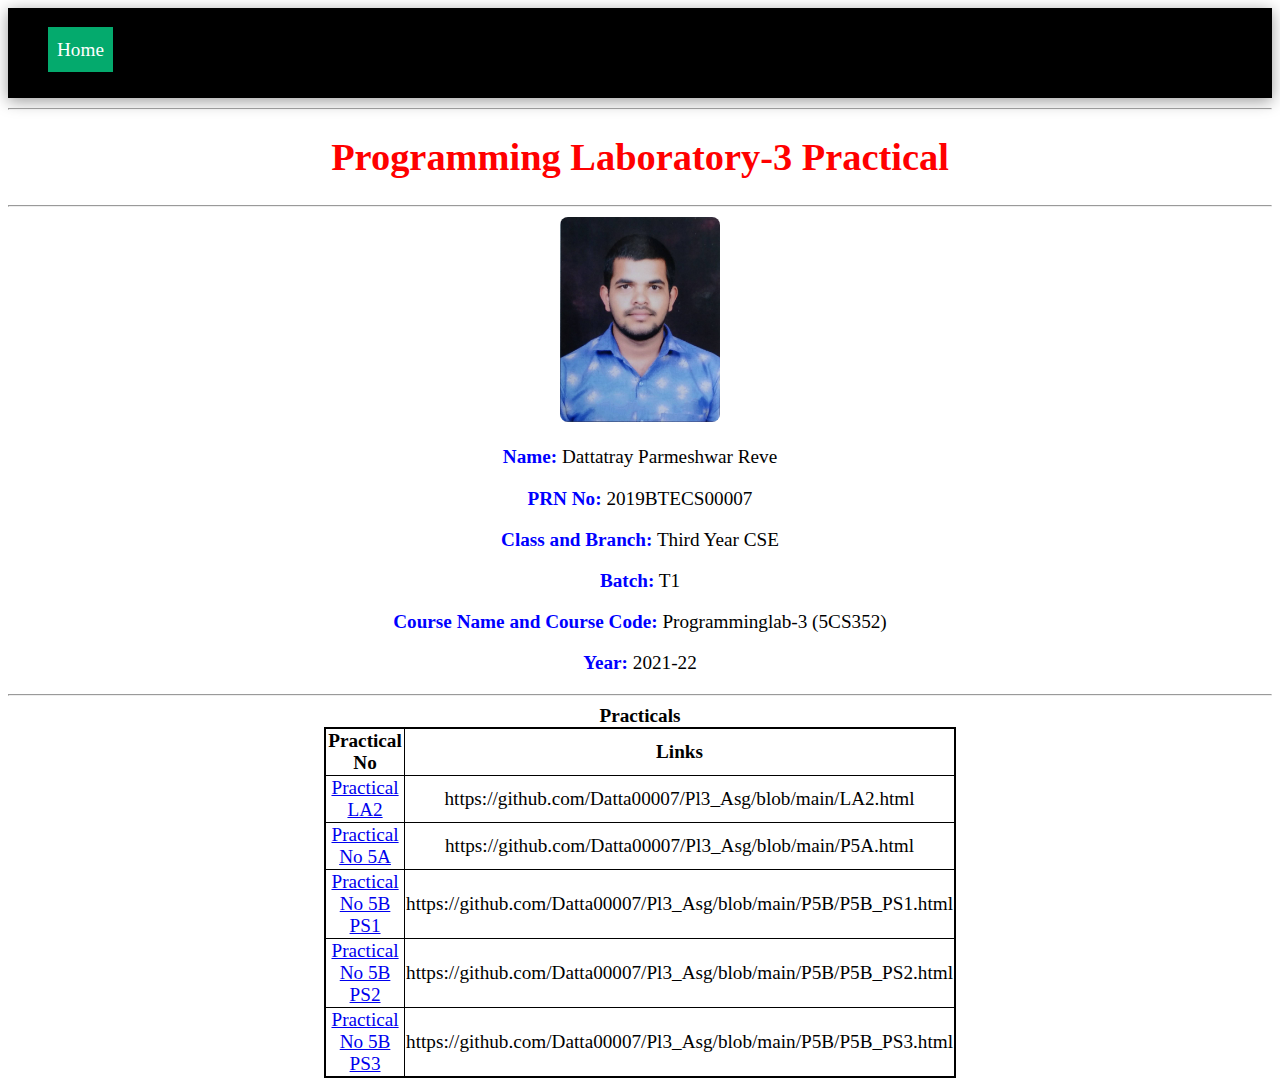
<file: index.html>
<!DOCTYPE html>
<html lang="en">

<head>
        <meta charset="UTF-8">
        <meta http-equiv="X-UA-Compatible" content="IE=edge">
        <meta name="viewport" content="width=device-width, initial-scale=1.0">
        <title>Dattatray Reve </title>
        <link rel="stylesheet" href="style.css">
        <style>
                body {
                        text-align: center;
                        text-decoration: none;
                        font-size: larger;
                        align-items: center;
                        justify-content: center;
                }
        </style>
</head>

<body>
        <div>
                <nav>
                        <ul>
                                <li><a class="active" href="/index.html">Home</a></li>
                        </ul>
                </nav>
        </div>
        <hr>
        <h1 class="name">Programming Laboratory-3 Practical</h1>
        <hr>
        <div>
                <span><img src="/pl_image/Datta photo.jpg" width="160vh" alt="Datta Reve">
                </span>
        </div>
        </p> <b class="Points">Name:</b> Dattatray Parmeshwar Reve</p>
        </p><b class="Points">PRN No:</b> 2019BTECS00007
        </p><b class="Points">Class and Branch:</b> Third Year CSE
        </p><b class="Points">Batch:</b> T1
        </p><b class="Points">Course Name and Course Code:</b> Programminglab-3 (5CS352)
        </p><b class="Points">Year:</b> 2021-22</p>
        <hr>

</body>
<footer>
        <table class="ptable">
                <thead><strong> Practicals </strong> </thead>
                <br>
                <tr>
                        <th>Practical No</th>
                        <th>Links</th>
                </tr>
                <tr>
                        <td><a href="/LA2.html" target="_LA">Practical LA2</a></td>
                        <td>https://github.com/Datta00007/Pl3_Asg/blob/main/LA2.html</td>
                </tr>
                <!-- <td><a href="#">Practical No 5</a></td> -->
                <!-- <td>yy</td> -->
                </tr>
                <td><a href="/P5A.html" target="_5A">Practical No 5A</a></td>
                <td>https://github.com/Datta00007/Pl3_Asg/blob/main/P5A.html</td>
                </tr>
                <td><a href="/P5B/P5B_PS1.html" target="_PS1">Practical No 5B PS1</a></td>
                <td>https://github.com/Datta00007/Pl3_Asg/blob/main/P5B/P5B_PS1.html</td>
                </tr>
                <td><a href="/P5B/P5B_PS2.html" target="_PS2">Practical No 5B PS2</a></td>
                <td>https://github.com/Datta00007/Pl3_Asg/blob/main/P5B/P5B_PS2.html</td>
                </tr>
                <td><a href="/P5B/P5B_PS3.html" target="_PS3">Practical No 5B PS3</a></td>
                <td>https://github.com/Datta00007/Pl3_Asg/blob/main/P5B/P5B_PS3.html</td>
                </tr>

                </tr>

        </table>
</footer>

</html>
</file>
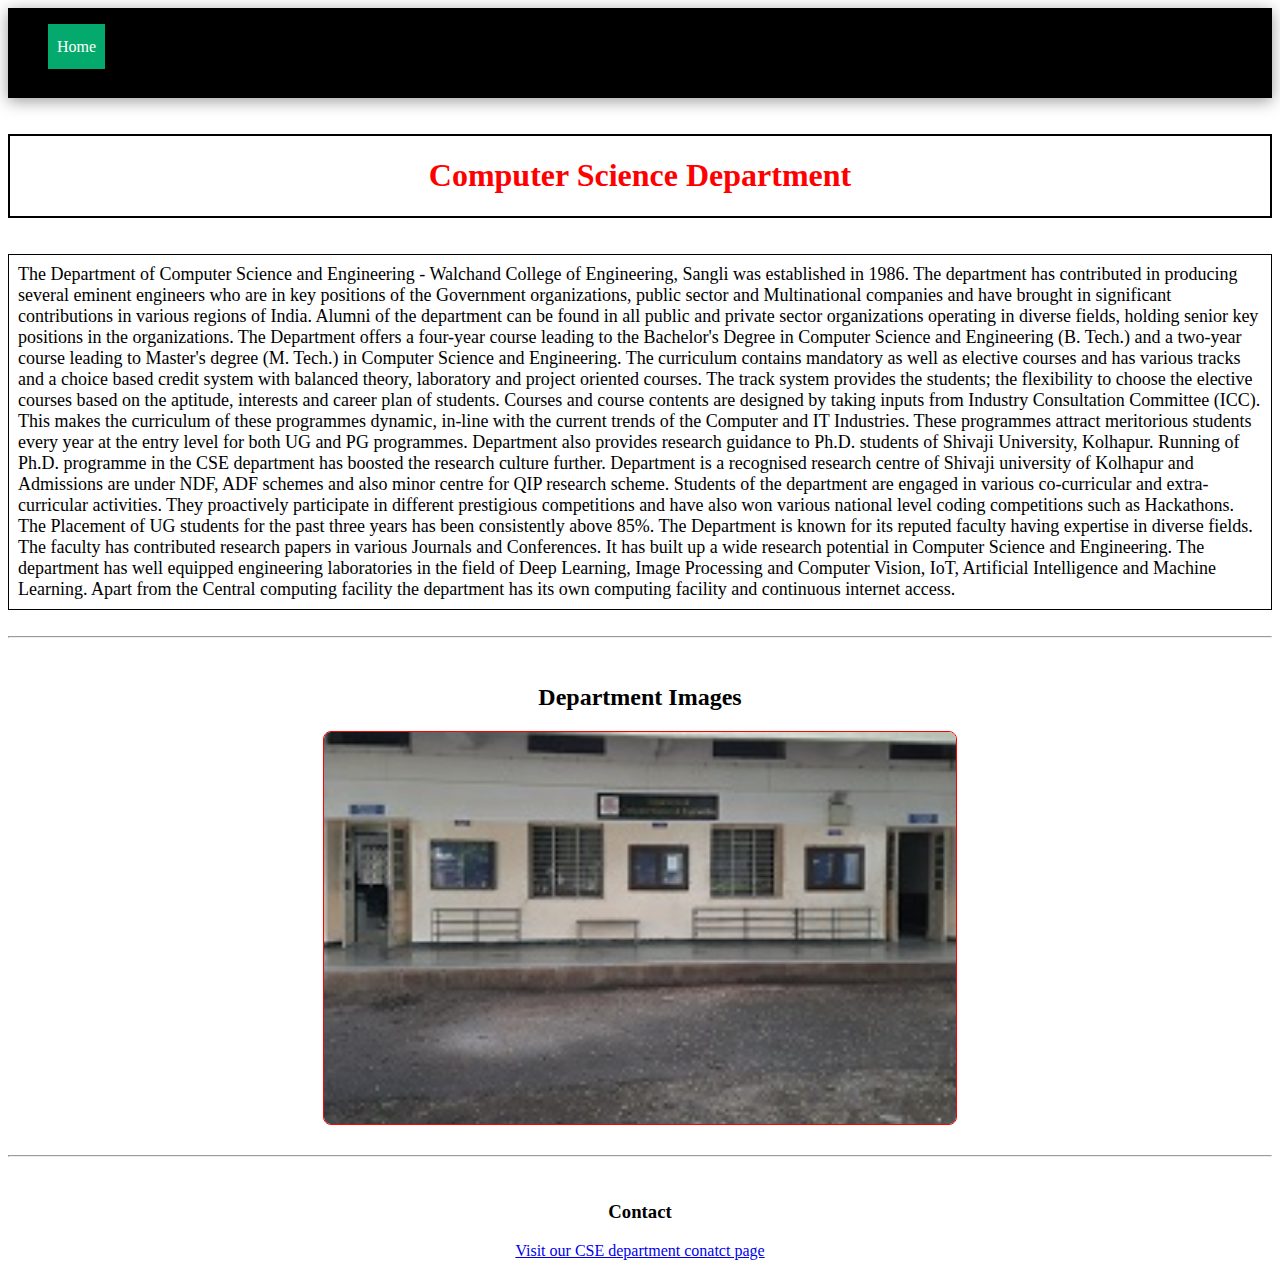
<file: P5A.html>
<!DOCTYPE html>
<html lang="en">
<head>
    <meta charset="UTF-8">
    <meta http-equiv="X-UA-Compatible" content="IE=edge">
    <meta name="viewport" content="width=device-width, initial-scale=1.0">
    <title>Practical 5A</title>
    <link rel="stylesheet" href="style.css">
       <style>
           
           header{
               margin: auto;
               padding: auto;
               text-align: center;
               color: red;
               border: 2px solid black;
           }

           .info{
               border: 1px solid black;
               padding: 1vh;
               font-size: large;
           }

           .image{
               margin: 0;padding: 0; text-align:center;
               
           }
           
       </style>
</head>
<body>
    <div>
        <nav>
            <ul>
                <li><a class="active" href="/index.html">Home</a></li>
            </ul>
        </nav>
    </div>
    <br>
    <br>
    <header>
        <h1>Computer Science Department</h1>
    </header>
    <br>
    <br>
    <div class="info">
        The Department of Computer Science and Engineering - Walchand College of Engineering, Sangli was established in 1986. The department has contributed in producing several eminent engineers who are in key positions of the Government organizations, public sector and Multinational companies and have brought in significant contributions in various regions of India. Alumni of the department can be found in all public and private sector organizations operating in diverse fields, holding senior key positions in the organizations.
The Department offers a four-year course leading to the Bachelor's Degree in Computer Science and Engineering (B. Tech.) and a two-year course leading to Master's degree (M. Tech.) in Computer Science and Engineering. The curriculum contains mandatory as well as elective courses and has various tracks and a choice based credit system with balanced theory, laboratory and project oriented courses. The track system provides the students; the flexibility to choose the elective courses based on the aptitude, interests and career plan of students. Courses and course contents are designed by taking inputs from Industry Consultation Committee (ICC). This makes the curriculum of these programmes dynamic, in-line with the current trends of the Computer and IT Industries. These programmes attract meritorious students every year at the entry level for both UG and PG programmes.
Department also provides research guidance to Ph.D. students of Shivaji University, Kolhapur. Running of Ph.D. programme in the CSE department has boosted the research culture further. Department is a recognised research centre of Shivaji university of Kolhapur and Admissions are under NDF, ADF schemes and also minor centre for QIP research scheme.
Students of the department are engaged in various co-curricular and extra-curricular activities. They proactively participate in different prestigious competitions and have also won various national level coding competitions such as Hackathons. The Placement of UG students for the past three years has been consistently above 85%.
The Department is known for its reputed faculty having expertise in diverse fields. The faculty has contributed research papers in various Journals and Conferences. It has built up a wide research potential in Computer Science and Engineering. The department has well equipped engineering laboratories in the field of Deep Learning, Image Processing and Computer Vision, IoT, Artificial Intelligence and Machine Learning. Apart from the Central computing facility the department has its own computing facility and continuous internet access.
    </div>
    <br>
    <hr>
    <br>
    <h2 style="text-align: center;">
        Department Images
    </h2>
    <div class=image>
            <img style="border:1px solid red;" width="50%" src="/pl_image/CSE-Dept Photo.jpg" alt="CSE-Dept photo">
    </div>

    <br><hr><br>
    <footer style="text-align: center;">
        <h3>
            Contact
        </h3>
        <p>
            <a href="http://www.walchandsangli.ac.in/ContactUS.asp">Visit our CSE department conatct page</a>
        </p>
    </footer>
</body>
</html>
</file>
<file: style.css>
*:after {
  padding: 0;
  margin: 0;
  box-sizing: border-box;
}

nav {
  margin: 0;
  padding: 0;
  height: 10vh;
  background: black;
  box-shadow: 0 3px 15px rgba(0, 0, 0, 0.4);
}
nav ul {
  float: left;
}
nav ul li {
  display: inline-block;
}
nav ul li a {
  color: white;
  display: block;
  padding: 1vh;
  line-height: 3vh;
  text-decoration: none;
  font-size: 100%;
  transition: 0.5s;
}
nav ul li a:hover {
  background-color: #ddd;
  color: black;
  transition: 0.5s;
}

nav ul ul {
  position: absolute;
  top: 12vh;
  border-top: 1vh solid #04aa6d;
  opacity: 0;
  visibility: hidden;
}
nav ul li:hover > ul {
  top: 12vw;

  font-size: small;
  opacity: 1;
  visibility: visible;
  transition: 0.8s linear;
  background-color: #04aa6d;
}
.active {
  background-color: #04aa6d;
}

img {
  border-radius: 8px;
}
.wrapper {
  width: 30vw;
  background-color: #ffffff;
  margin: 30vh 0 4vh 0;
  padding: 0 8vh 4vh 9vh;
  position: absolute;
  transform: translate(-50%, -50%);
  left: 35%;
  top: 35%;
  box-shadow: 0 20px 25px rgba(0, 0, 0, 0.25);
  border-radius: 8px;
  font-family: "Times New Roman", Times, serif;
  font-size: large;
}

.container {
  width: 50%;
  margin: 10px 0;
}

input {
  width: 90%;
  height: 50px;
  border-radius: 5px;
  color: darkblue;
  border: 2px solid #d2d2d2;
  outline: none;
  margin-top: 8px;
  padding: 0 10px;
  font-family: "Times New Roman", Times, serif;
  font-size: large;
}
.Points {
  color: blue;
}

.name {
  color: red;
}
.head {
  color: red;
}

input:focus {
  border-color: chartreuse;
}

table.ptable {
  margin-left: auto;
  margin-right: auto;
  width: 50%;
  padding: 10px;
  border: 2px solid black;
  border-collapse: collapse;
}

table,
tr,
th,
td {
  border: 1px solid black;
}
</file>
